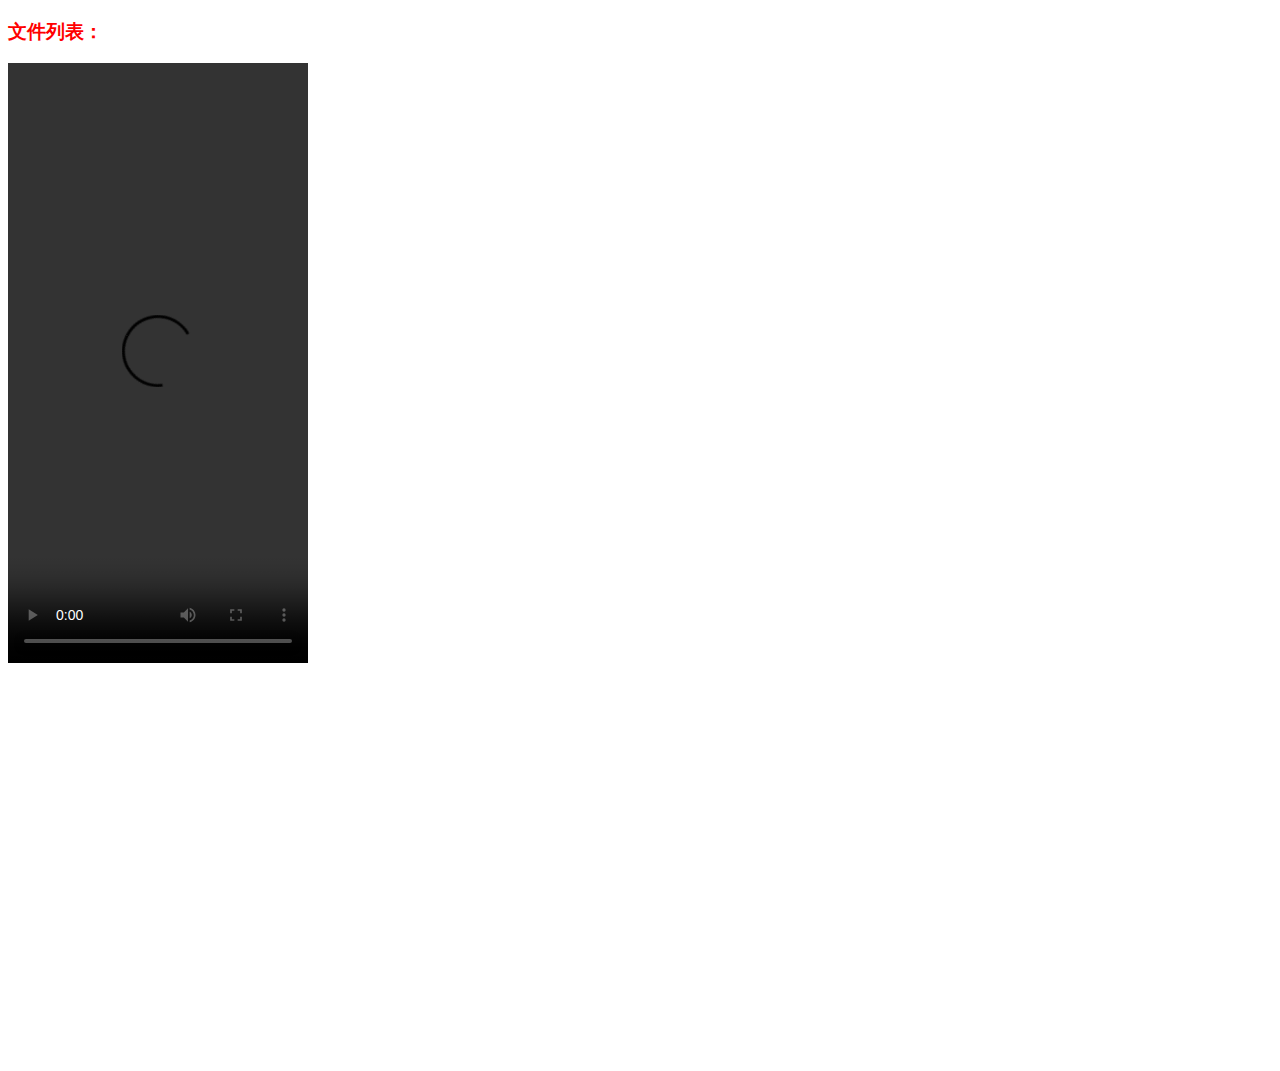
<file: WEB/index/index.html>
<!DOCTYPE html>
<html>

<head>
    <meta charset="utf-8"><!-- 设置网页的编码 -->
    <title>HELLO WORLD！</title>
    <style type="index.css;"></style>
    <script src="index.js" ></script>
</head>

<body>
    <h3 style="color: red;">文件列表：</h3>
    <div class="vdiv" style="width: 500px;height: 1000px;" >
        <video class="vedio" style="height: 60%;width: 60%;
        object-fit: fill; align-items: center;" controls="controls">
            vedio
            <source  src="" type="video/mp4">
        </video>
    </div>


</body>


</html>
</file>
